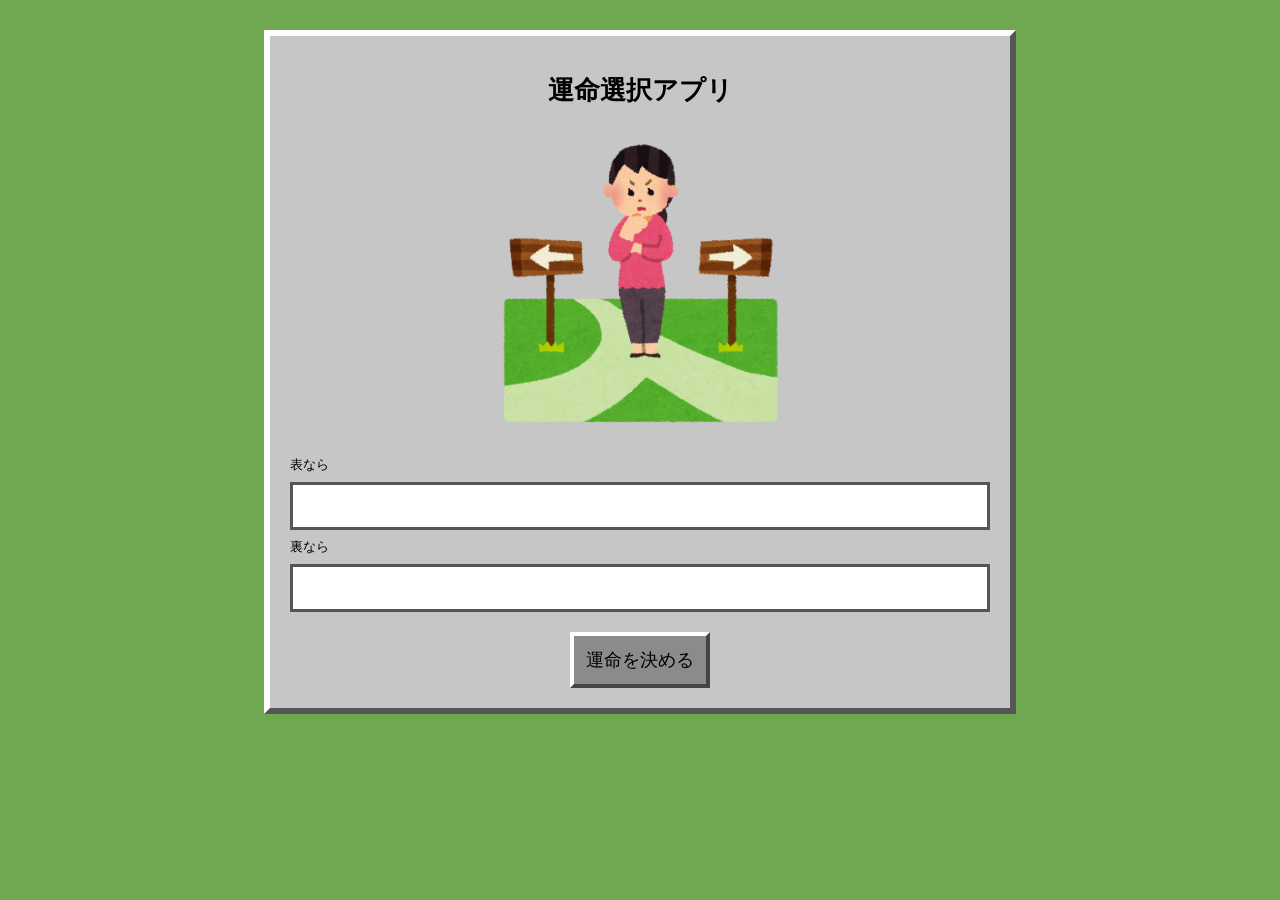
<file: index.html>
<!DOCTYPE html>
<html lang="ja">
<head>

<!-- Google tag (gtag.js) -->
<script async src="https://www.googletagmanager.com/gtag/js?id=G-5ZTG38623T"></script>
<script>
  window.dataLayer = window.dataLayer || [];
  function gtag(){dataLayer.push(arguments);}
  gtag('js', new Date());

  gtag('config', 'G-5ZTG38623T');
</script>

<meta charset="UTF-8">
<title>運命選択アプリ</title>
<link rel="stylesheet" href="css/style.css">
</head>
<body>

<div class="game-window">

    <h1>運命選択アプリ</h1>

    <div class="image-area">
        <img id="mainImage"
             src="image/wakaremichi_woman.png"
             alt="">
    </div>

    <div class="input-area">

        <label>表なら</label>
        <input id="heads" type="text">

        <label>裏なら</label>
        <input id="tails" type="text">

    </div>

	<div class="button-area">
		<button id="tossBtn">
			運命を決める
		</button>
	</div>

	<div id="resultContainer" class="hidden">

    	<h2>運命は決まりました</h2>

	    <div id="veil">
	        クリックして確認
	    </div>

	    <div id="resultArea" class="hidden">

	        <div id="selectedChoice"></div>

	        <div id="coinSide"></div>

	        <button id="retryBtn">
	            新しい運命を決める
	        </button>

    </div>

</div>

</div>

<script src="js/app.js"></script>

</body>
</html>
</file>
<file: css/style.css>
body{
    margin:0;
    padding:30px;
    background:#6fa84f;
    font-family:monospace;
}

.game-window{
    max-width:700px;
    margin:auto;

    background:#c6c6c6;

    border-top:6px solid #ffffff;
    border-left:6px solid #ffffff;

    border-right:6px solid #555555;
    border-bottom:6px solid #555555;

    padding:20px;
}

h1{
    text-align:center;
}

.image-area{
    text-align:center;
}

.image-area img{
    width:300px;
    max-width:100%;
}

.input-area{
    display:flex;
    flex-direction:column;
    gap:8px;
    margin-top:20px;
}

input{
    padding:12px;
    border:3px solid #555;
    font-size:16px;
}

button{
    margin-top:20px;

    background:#8b8b8b;

    border-top:4px solid #fff;
    border-left:4px solid #fff;

    border-right:4px solid #444;
    border-bottom:4px solid #444;

    padding:12px;

    cursor:pointer;
    font-size:18px;
}

.button-area{
    text-align:center;
}

.hidden{
    display:none;
}

.coin-animation{
    animation:coinToss 1s forwards;
}

@keyframes coinToss{

    0%{
        transform:scale(1);
        opacity:1;
    }

    100%{
        transform:scale(2);
        opacity:0;
    }

}

#resultContainer{
    margin-top:30px;
    text-align:center;
}

#veil{

    background:#7b5a36;

    color:white;

    border-top:4px solid #a77a4d;
    border-left:4px solid #a77a4d;

    border-right:4px solid #4f3921;
    border-bottom:4px solid #4f3921;

    padding:30px;

    cursor:pointer;

    font-size:20px;

    text-align:center;

    margin-top:20px;
}

#resultArea{
    text-align:center;
    margin-top:20px;
}

#veil.opened{

    opacity:0;

    pointer-events:none;
}

#selectedChoice{

    margin-top:20px;

    font-size:40px;

    font-weight:bold;

    color:#1f6f1f;
}

#coinSide{

    margin-top:10px;

    color:#666;

    font-size:14px;
}

#retryBtn{
    display:none;
}
</file>
